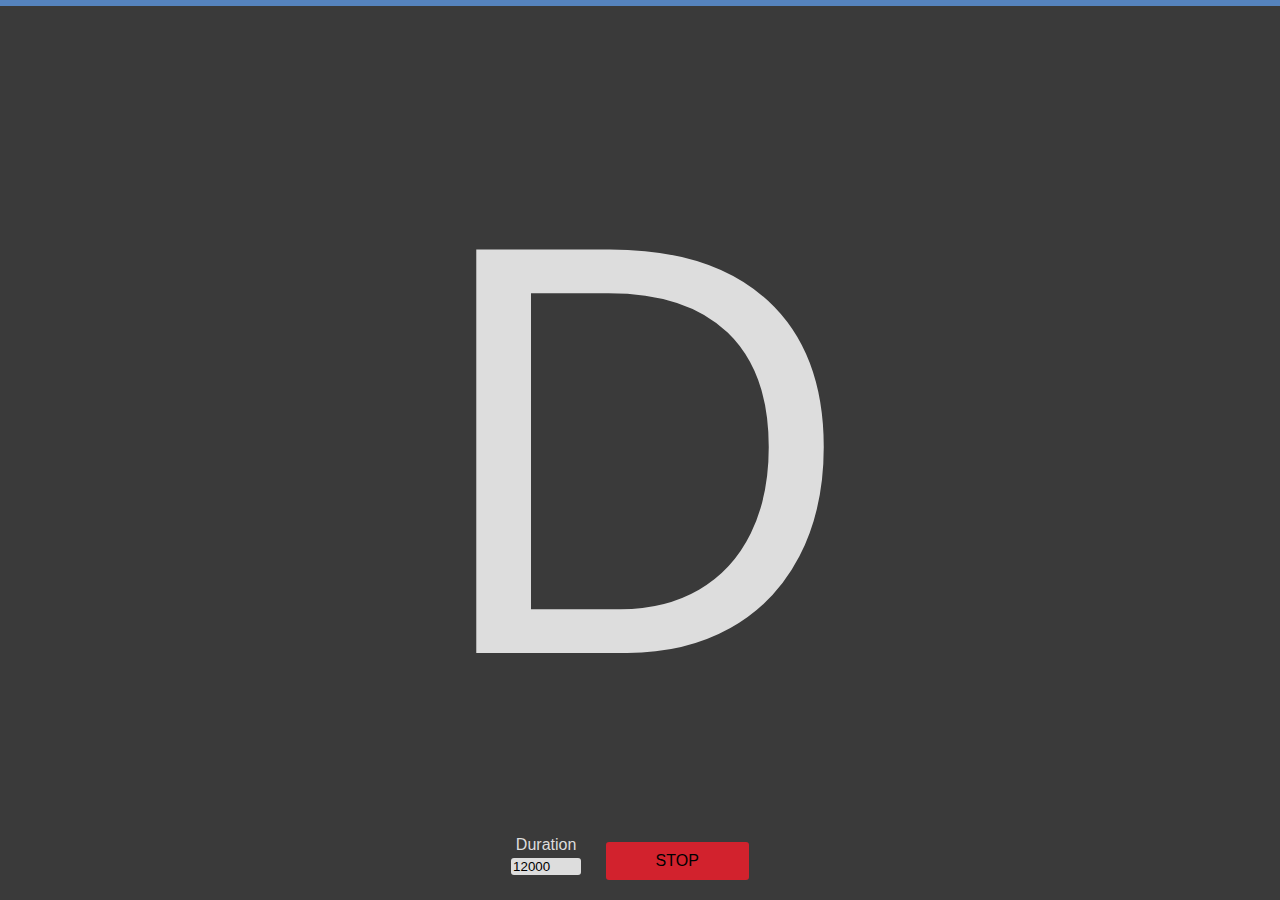
<file: key_chooser.html>
<html>
	<title>Key Chooser</title>
	<script>
		var totalTime = 12000
		var keys = ["A", "A#", "B", "C", "C#", "D", "D#", "E", "F", "F#", "G", "G#"]
		var currKey
		var intv
		var hasStarted = false
		var newKey

		function start () {
			document.getElementById('buttonToggle').classList.remove('buttonGreen')
			document.getElementById('buttonToggle').innerHTML = 'Stop'
			document.getElementById('buttonToggle').classList.add('buttonRed')
			document.getElementById('progressFill').style.transitionDuration = totalTime/1000 + 's'
			document.getElementById('duration').value = totalTime
			changeKey()
		}

		function changeKey () {
			do {
				newKey = getKey()
			} while (currKey == newKey)

			currKey = newKey
			setNewKey(currKey)
		}
		function reset () {
			document.getElementById('progressFill').classList.remove('progressFull')
			document.getElementById('progressFill').classList.add('progressReset')
			document.getElementById('progressFill').style.width = '0px'
			document.getElementById('progressFill').style.transitionDuration = totalTime/1000 + 's'
		}
		function setNewKey (currKey) {
			reset()

			if (!intv) {
				intv = setInterval(changeKey, totalTime)
			}
			setTimeout(function () {
				hasStarted = true

				currKey = newKey
				document.getElementById('theKey').innerHTML = currKey
				document.getElementById('progressFill').classList.remove('progressReset')
				document.getElementById('progressFill').classList.add('progressFull')
			}, 25)
		}
		function getKey () {
			return keys[Math.floor(Math.random() * keys.length)]
		}
		function startStop () {
			if (!hasStarted) return start()

			hasStarted = false;
			intv = clearInterval(intv)
			document.getElementById('buttonToggle').classList.remove('buttonRed')
			document.getElementById('buttonToggle').innerHTML = 'Start'
			document.getElementById('buttonToggle').classList.add('buttonGreen')
			reset()
		}
		function setDuration (e) {
			totalTime = +e.value
			intv = clearInterval(intv)
			reset()
			setNewKey(currKey)
		}
	</script>
	<style>
		html, body { margin:0; padding: 0; background: #3a3a3a; display: flex; align-items: center; justify-content: center; font-family: "Gill Sans", sans-serif;}
		#theKey { font-size: 440pt; text-align: center; color: #ddd; }
		#progressBar { position: absolute; top: 0; width: 100%; height: 6px; background: transparent; }
		.progressReset {
			transition: width 0s !important;
			width: 0px !important;
		}
		.progressFull {
			width: 100% !important;
		}
		#progressFill {
			height: 100%;
			width: 1px;
			background: #5583bd;
			transition: width 3s linear;
		}
		#buttonToggle {
			cursor: pointer;
			border-radius: 3px;
			padding: 10px 50px;
			text-transform: uppercase;
			display: inline-block;
		}
		.buttonRed {
			background: #D2222D;
			color: black;
		}
		.buttonGreen {
			background: #007000;
			color: white;
		}	
		#controls {
			position: absolute;
			bottom: 20px;
			width: 100%;
			text-align: center;
		}
		.tl-input {
			display: inline-block;
			position: relative;
			top: 5px;
			right: 20px;
		}
		.tl-input h4 {
			margin: 0;
			padding: 0 0 4px;
			font-weight: normal;
			color: #ddd;
		}
		.tl-input input {
			width: 70px;
			background: #ddd;
			border-radius: 3px;
			border: 0;
		}
		.break {
			flex-basis: 100%;
			height: 0;
		}
	</style>
	<body onLoad="start()">
		<div id="progressBar"><div id="progressFill"></div></div>
		<div id="theKey"></div>
		<div class="break"></div>
		<div id="controls">
			<div class="tl-input">
				<h4>Duration</h4>
				<input id="duration" onkeyup="setDuration(this)"/>
			</div>
			<div id="buttonToggle" class="buttonRed" onClick="startStop()">Stop</div>
		</div>
	</body>
</html>
</file>
